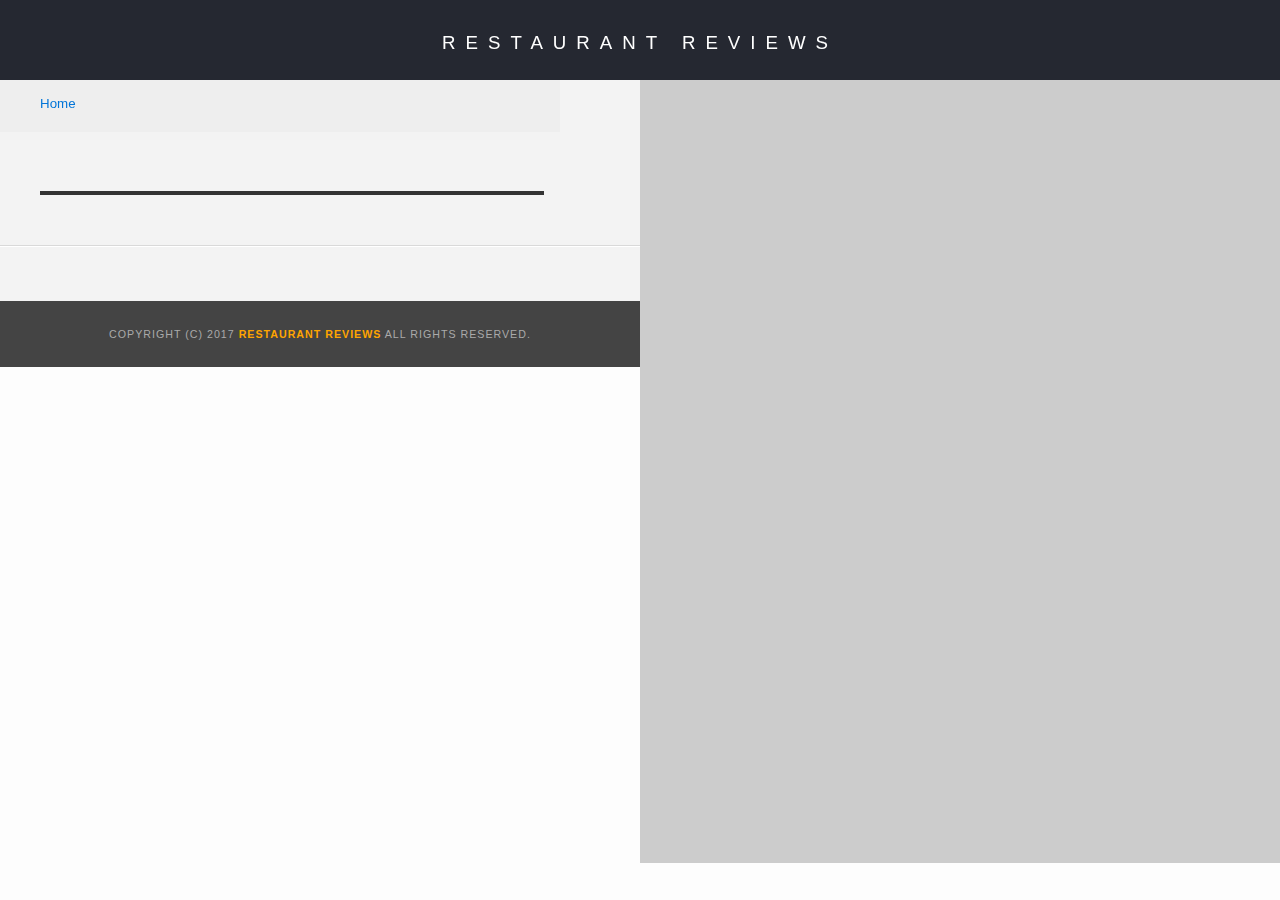
<file: restaurant.html>
<!DOCTYPE html>
<html>

<head>
  <meta charset="UTF-8">
      <!-- internet explorer meta -->
  <meta http-equiv="X-UA-Compatible" content="IE=edge">
      <!-- Mobile meta -->
  <meta name="viewport" content="width=device-width, initial-scale=1">
  <!-- Normalize.css for better cross-browser consistency -->
  <link rel="stylesheet" src="//normalize-css.googlecode.com/svn/trunk/normalize.css" />
  <!-- Main CSS file -->
  <link rel="stylesheet" href="css/styles.css" type="text/css">
  <link rel="stylesheet" href="https://unpkg.com/leaflet@1.3.1/dist/leaflet.css" integrity="sha512-Rksm5RenBEKSKFjgI3a41vrjkw4EVPlJ3+OiI65vTjIdo9brlAacEuKOiQ5OFh7cOI1bkDwLqdLw3Zg0cRJAAQ==" crossorigin=""/>
  <title>Restaurant Info</title>
</head>

<body class="inside">
  <div class="container">
    <!-- Beginning header -->
    <header  role="header">
      <!-- Beginning nav -->
      <nav  role="nav">
        <h1><a href="/">Restaurant Reviews</a></h1>
      </nav>
      <!-- Beginning breadcrumb -->
      <ul id="breadcrumb" role="listitem" aria-label="Breadcrumb">
        <li><a  role="link" href="/">Home</a></li>
      </ul>
      <!-- End breadcrumb -->
      <!-- End nav -->
    </header>
    <!-- End header -->

    <!-- Beginning main -->
    <main id="maincontent"  role="main">
      <!-- Beginning restaurant -->
      <section id="restaurant-container"  role="section">
        <h2 id="restaurant-name"></h2>
        <img id="restaurant-img">
        <p id="restaurant-cuisine" role="paragraph"></p>
        <p id="restaurant-address" role="paragraph"></p>
        <table id="restaurant-hours" role="table"></table>
      </section>
      <!-- end restaurant -->
      <!-- Beginning reviews -->
      <section id="reviews-container" role="section">
        <ul id="reviews-list"></ul>
      </section>
      <!-- End reviews -->
      <hr>
      <!-- Beginning map -->
      <section id="map-container" role="section">
          <div id="map" role="application"></div>
        </section>
        <!-- End map -->
    </main>
    <!-- End main -->

    <!-- Beginning footer -->
    <footer id="footer">
      Copyright (c) 2017 <a href="/"><strong>Restaurant Reviews</strong></a> All Rights Reserved.
    </footer>
    <!-- End footer -->
  </div>
  <script src="https://unpkg.com/leaflet@1.3.1/dist/leaflet.js" integrity="sha512-/Nsx9X4HebavoBvEBuyp3I7od5tA0UzAxs+j83KgC8PU0kgB4XiK4Lfe4y4cgBtaRJQEIFCW+oC506aPT2L1zw==" crossorigin=""></script>
  <!-- Beginning scripts -->
  <!-- Database helpers -->
  <script type="text/javascript" src="js/dbhelper.js"></script>
  <!-- Main javascript file -->
  <script type="text/javascript" src="js/restaurant_info.js"></script>
  <!-- Google Maps -->
 <!--  <script async defer src="https://maps.googleapis.com/maps/api/js?key=AIzaSyA_tKbW6A5pQ-eupxI56myUnHLqYCzOjKo&libraries=places&callback=initMap"></script> -->
  <!-- End scripts -->
</body>

</html>
</file>
<file: css/styles.css>
@charset "utf-8";
/* CSS Document */

body,td,th,p{
	font-family: Arial, Helvetica, sans-serif;
	font-size: 10pt;
	color: #333;
	line-height: 1.5;
}
body {
	background-color: #fdfdfd;
	margin: 0;
	position:relative;
}
ul, li {
	font-family: Arial, Helvetica, sans-serif;
	font-size: 10pt;
	color: #333;
}
a {
	color: orange;
	text-decoration: none;
}
a:hover, a:focus {
	color: #3397db;
	text-decoration: none;
}
a img{
	border: none 0px #fff;
}
h1, h2, h3, h4, h5, h6 {
  font-family: Arial, Helvetica, sans-serif;
  margin: 0 0 20px;
}
article, aside, canvas, details, figcaption, figure, footer, header, hgroup, menu, nav, section {
	display: block;
}
#maincontent {
  background-color: #f3f3f3;
  min-height: 100%;
}
#footer {
  background-color: #444;
  color: #aaa;
  font-size: 8pt;
  letter-spacing: 1px;
  padding: 25px;
  text-align: center;
  text-transform: uppercase;
}
/* ====================== Navigation ====================== */
nav {
  width: 100%;
  height: 80px;
  background-color: #252831;
  text-align:center;
}
nav h1 {
  margin: auto;
}
nav h1 a {
  color: #fff;
  font-size: 14pt;
  font-weight: 200;
  letter-spacing: 10px;
  text-transform: uppercase;
}
#breadcrumb {
    padding: 10px 40px 16px;
    list-style: none;
    background-color: #eee;
    font-size: 17px;
    margin: 0;
    width: calc(50% - 80px);
}

/* Display list items side by side */
#breadcrumb li {
    display: inline;
}

/* Add a slash symbol (/) before/behind each list item */
#breadcrumb li+li:before {
    padding: 8px;
    color: black;
    content: "/\00a0";
}

/* Add a color to all links inside the list */
#breadcrumb li a {
    color: #0275d8;
    text-decoration: none;
}

/* Add a color on mouse-over */
#breadcrumb li a:hover {
    color: #01447e;
    text-decoration: underline;
}
/* ====================== Map ====================== */
#map {
  height: 400px;
  width: 100%;
  background-color: #ccc;
}
/* ====================== Restaurant Filtering ====================== */
.filter-options {
  width: 100%;
  background-color: #3397DB;
  align-items: center;
}
.filter-options h2 {
  color: white;
  font-size: 1rem;
  font-weight: normal;
  line-height: 1;
  margin: 0 20px;
}
.filter-options select {
  background-color: white;
  border: 1px solid #fff;
  font-family: Arial,sans-serif;
  font-size: 11pt;
  height: 35px;
  letter-spacing: 0;
  margin: 10px;
  padding: 0 10px;
  width: 200px;
}

/* ====================== Restaurant Listing ====================== */
#restaurants-list {
  background-color: #f3f3f3;
  list-style: outside none none;
  margin: 0;
  padding: 30px 15px 60px;
  text-align: center;
}
#restaurants-list li {
  background-color: #fff;
  border: 2px solid #ccc;
  font-family: Arial,sans-serif;
  margin: 15px;
  min-height: 380px;
  padding: 0 30px 25px;
  text-align: left;
  width: 270px;
}
#restaurants-list .restaurant-img {
  background-color: #ccc;
  display: block;
  margin: 0;
  max-width: 100%;
  min-height: 248px;
  min-width: 100%;
}
#restaurants-list li h1 {
  color: #f18200;
  font-family: Arial,sans-serif;
  font-size: 14pt;
  font-weight: 200;
  letter-spacing: 0;
  line-height: 1.3;
  margin: 20px 0 10px;
  text-transform: uppercase;
}
#restaurants-list p {
  margin: 0;
  font-size: 11pt;
}
#restaurants-list li a {
  background-color: orange;
  border-bottom: 3px solid #eee;
  color: #fff;
  display: inline-block;
  font-size: 10pt;
  margin: 15px 0 0;
  padding: 8px 30px 10px;
  text-align: center;
  text-decoration: none;
  text-transform: uppercase;
}

/* ====================== Restaurant Details ====================== */
.inside header {
  position: fixed;
  top: 0;
  width: 100%;
  z-index: 1000;
}
.inside #map-container {
  background: blue none repeat scroll 0 0;
  height: 87%;
  position: fixed;
  right: 0;
  top: 80px;
  width: 50%;
}
.inside #map {
  background-color: #ccc;
  height: 100%;
  width: 100%;
}
.inside #footer {
  bottom: 0;
  position: absolute;
  width: 50%;
}
#restaurant-name {
  color: #f18200;
  font-family: Arial,sans-serif;
  font-size: 20pt;
  font-weight: 200;
  letter-spacing: 0;
  margin: 15px 0 30px;
  text-transform: uppercase;
  line-height: 1.1;
}
#restaurant-img {
	width: 90%;
}
#restaurant-address {
  font-size: 12pt;
  margin: 10px 0px;
}
#restaurant-cuisine {
  background-color: #333;
  color: #ddd;
  font-size: 12pt;
  font-weight: 300;
  letter-spacing: 10px;
  margin: 0 0 20px;
  padding: 2px 0;
  text-align: center;
  text-transform: uppercase;
	width: 90%;
}
#restaurant-container, #reviews-container {
  border-bottom: 1px solid #d9d9d9;
  border-top: 1px solid #fff;
  padding: 140px 40px 30px;
  width: 50%;
}
#reviews-container {
  padding: 30px 40px 80px;
}
#reviews-container h2 {
  color: #f58500;
  font-size: 24pt;
  font-weight: 300;
  letter-spacing: -1px;
  padding-bottom: 1pt;
}
#reviews-list {
  margin: 0;
  padding: 0;
}
#reviews-list li {
  background-color: #fff;
    border: 2px solid #f3f3f3;
  display: block;
  list-style-type: none;
  margin: 0 0 30px;
  overflow: hidden;
  padding: 0 20px 20px;
  position: relative;
  width: 85%;
}
#reviews-list li p {
  margin: 0 0 10px;
}
#restaurant-hours td {
  color: #666;
}

/*My part*/

*,
*::before,
*::after {
  box-sizing: border-box;
}

.container{
  width: 100%;
  max-width: 100%;
  margin-right: auto;
  margin-left: auto;
}

nav{
  line-height: 80px;
}

.filter-options{
  height: 100%;
  padding-top: 15px;
  padding-bottom: 15px;
  text-align: center
}

.filter-options h2{
  font-size: 20px;
  font-weight: bold;
  padding-bottom: 15px;
}

#restaurants-list {
  display: flex;
  flex-flow: row wrap;
  max-width: 100%;
  margin-right: auto;
  margin-left: auto;
  justify-content: center;
}

#restaurants-list li {
  text-align: center;
  padding: 0 0 25px;
  transition: 0.7s ease-in-out;
}

#restaurants-list li:hover {
  background-color: #3397DB;
  color: white;
}
#restaurants-list li:hover h1{
  color: white;
}



/* media query */

@media (min-width: 576px) {
  #restaurants-list li{
    width: 380px;
  }

  #restaurant-container, #reviews-container {
    width: 100%;
  }

  .inside #map-container {
    background: blue none repeat scroll 0 0;
    height: 500px;
    position: static;
    width: 100%;
  }

  .inside #footer {
    position: static;
    width: 100%;
  }

  #breadcrumb {
    width: 100%;
    z-index: 100000;
  }

  .leaflet-top{
    z-index: 20!important;
  }
}

@media (min-width: 768px) {
  #restaurants-list li{
    width: 380px;
  }
}

@media (min-width: 992px) {
  #restaurants-list li{
    width: 290px;
  }

  #restaurant-container, #reviews-container {
    width: 50%;
  }

  .inside #map-container {
    height: 87%;
    position: fixed;
    right: 0;
    top: 80px;
    width: 50%;
  }

  .inside #footer {
    bottom: 0;
    position: absolute;
    width: 50%;
  }

  #breadcrumb {
    width: calc(50% - 80px);
  }

  .leaflet-top{
    z-index: 2000!important;
  }
}

@media (min-width: 1200px) {
  #restaurants-list li{
    width: 360px;
  }
}
</file>
